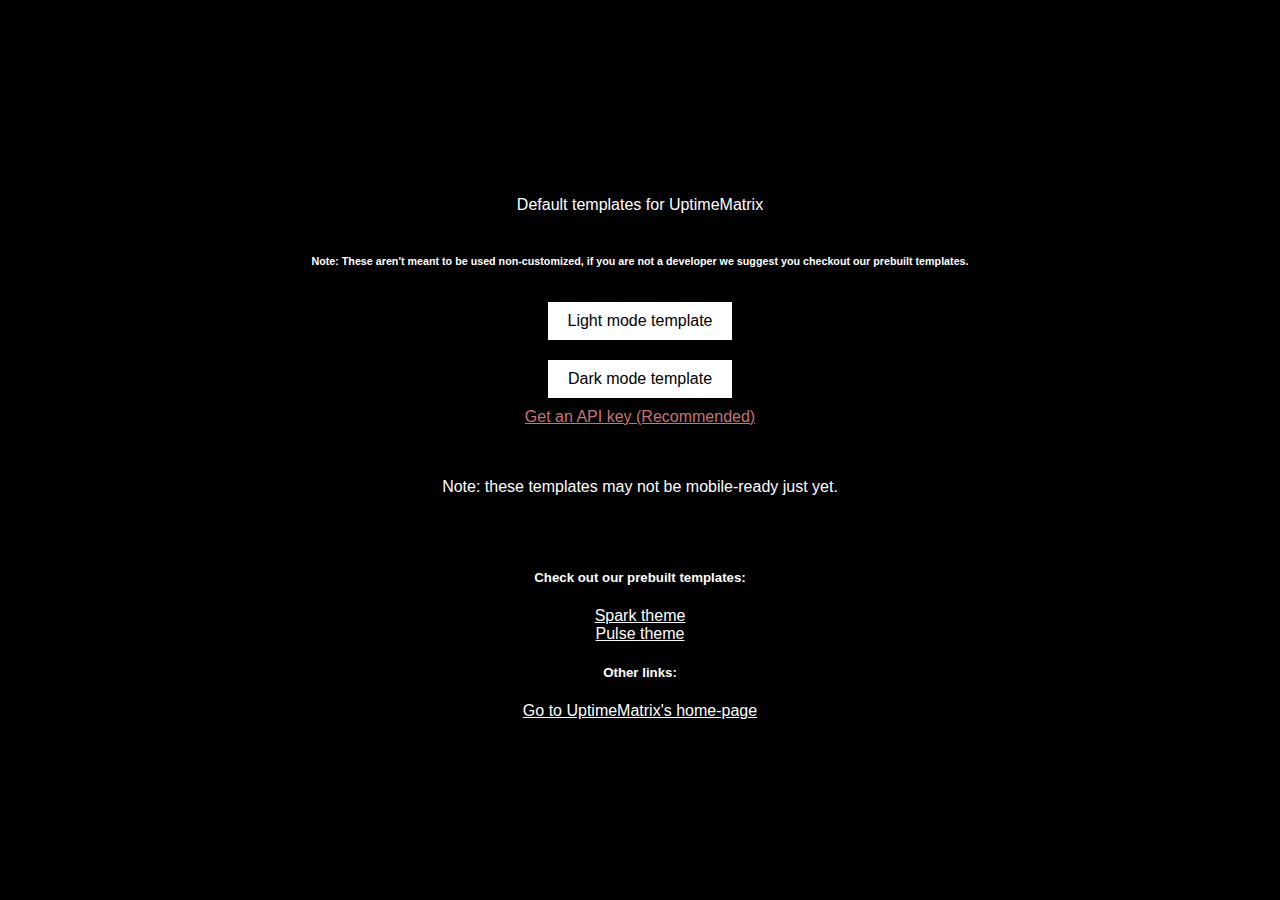
<file: index.html>
<!DOCTYPE html>
<html lang="en">
<head>
    <meta charset="UTF-8">
    <meta name="viewport" content="width=device-width, initial-scale=1.0">
    <title>UptimeMatrix Default Template</title>
    <style>
        body {
            background-color: black;
            color: white;
            display: flex;
            flex-direction: column;
            align-items: center;
            justify-content: center;
            height: 100vh;
            margin: 0;
            font-family: Arial, sans-serif;
        }
        button {
            background-color: white;
            color: black;
            border: none;
            padding: 10px 20px;
            margin: 10px;
            cursor: pointer;
            font-size: 16px;
        }
        button:hover {
            background-color: #ddd;
        }
    </style>
</head>
<body>
    <p> Default templates for UptimeMatrix</p>
    <h6>Note: These aren't meant to be used non-customized, if you are not a developer we suggest you checkout our prebuilt templates.</h6>
    <a href="/lightmode/index.html"><button>Light mode template</button></a>
    <a href="/darkmode/index.html"><button>Dark mode template</button></a>
    <a href="https://app.uptimematrix.com" style="color: rgb(204, 114, 114);">Get an API key (Recommended)</a>

    <br />
    <br />
    <p>Note: these templates may not be mobile-ready just yet.</p>
    <br />
    <br />
    <h5>Check out our prebuilt templates: </h5>
    <a href="https://github.com/layeredy/uptimematrix-statuspage-spark" style="color: white;">Spark theme</a>
    <a href="https://github.com/layeredy/uptimematrix-statuspage-pulse" style="color: white;">Pulse theme</a>
    <h5>Other links:</h5>
    <a href="https://uptimematrix.com" style="color: white;">Go to UptimeMatrix's home-page</a>

</body>
</html>
</file>
